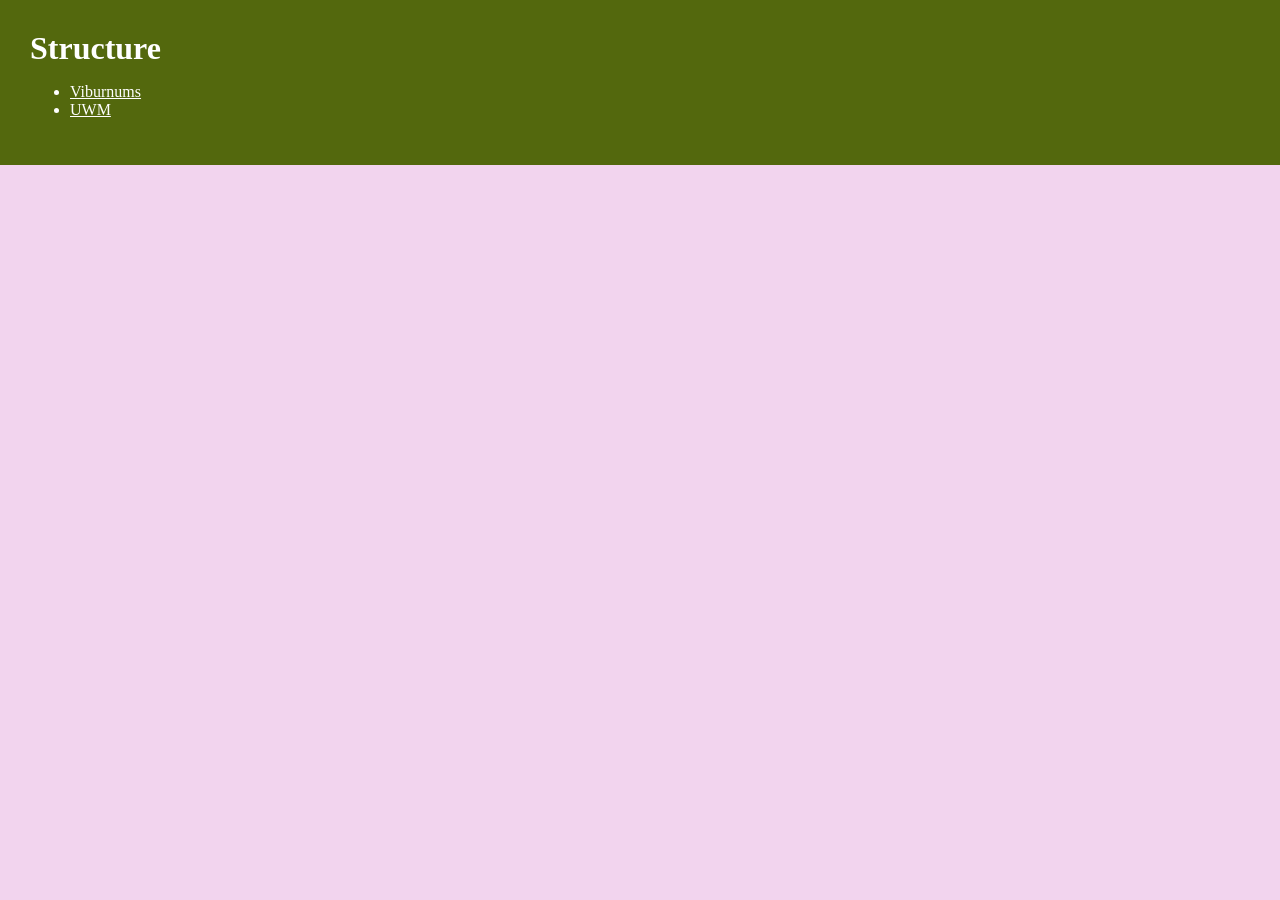
<file: index.html>
<!DOCTYPE html>
<html lang="en">
    <head>
        <meta charset="utf-8">
        <title>Structure</title>
        <link rel="stylesheet" href="styles.css">
    </head>


    <body>
        <header class="site-header">
         <h1 class="page-name">Structure</h1>  

            <ul>
                <li>
                    <a class="nav nav-links" href="viburnums.html">Viburnums</a>
                </li>
                <li>
                    <a class="nav-links" href="uwm.html">UWM</a>
                </li>
            </ul>
        </header>
    </body>


</html>
</file>
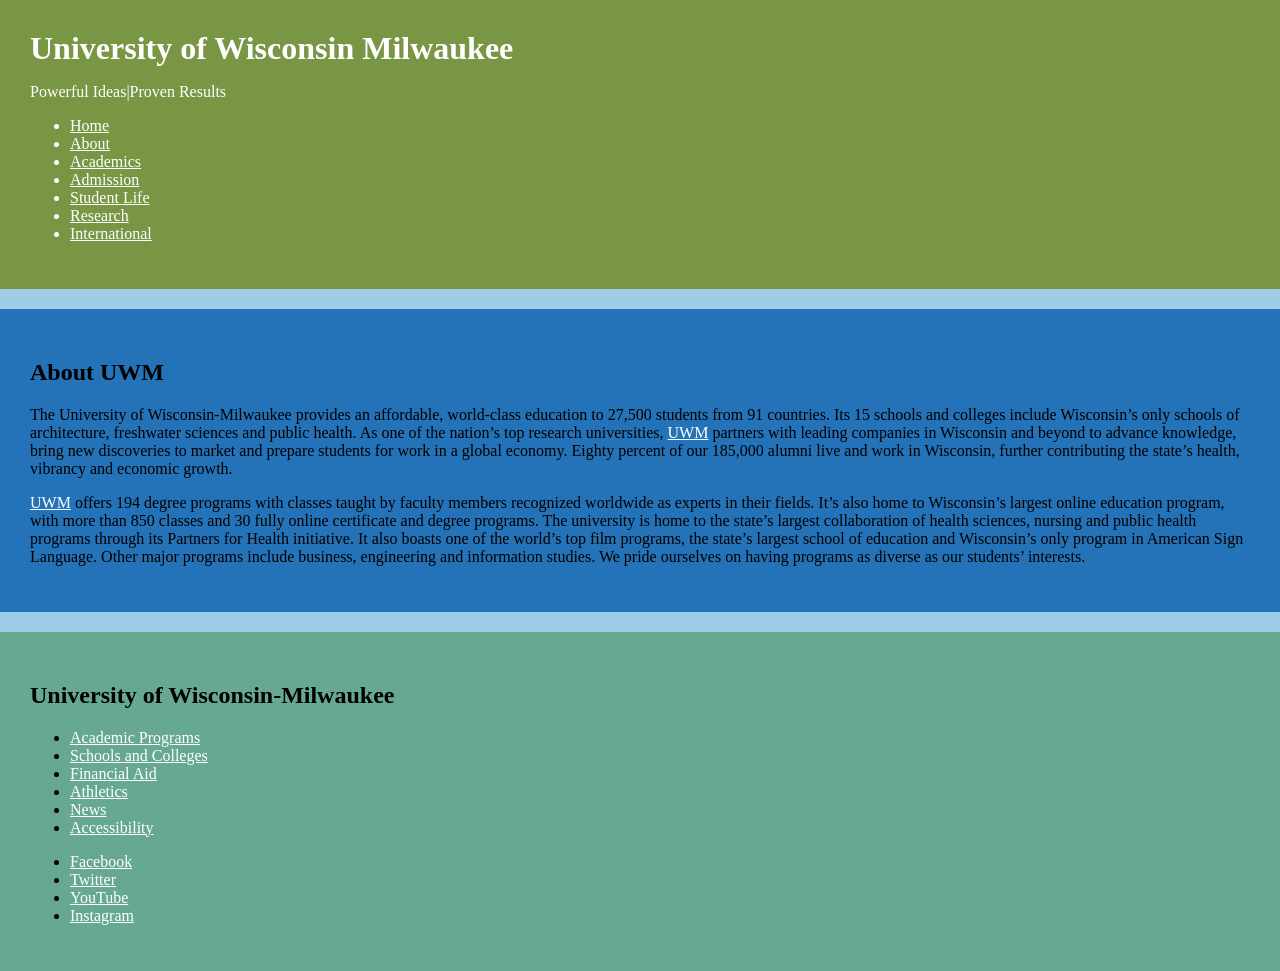
<file: uwm.html>
<!DOCTYPE html>
<html lang="en">
    <head>
        <meta charset="utf-8">
        <title>University of Wisconsin Milwaukee</title>
        <link rel="stylesheet" href="uwm.css">
    </head>


    <body>
        <header class="site-header">
         <h1 class="page-name">University of Wisconsin Milwaukee</h1>  

         <p>Powerful Ideas|Proven Results</p>

    <ul>
        <li><a class="nav-links" href="index.html">Home</a></li>
        <li><a class="nav-links" href="">About</a></li>
        <li><a class="nav-links" href=""> Academics</a></li>
        <li><a class="nav-links" href="">Admission</a></li>
        <li><a class="nav-links" href="">Student Life</a></li>
        <li><a class="nav-links" href="">Research</a></li>
        <li><a class="nav-links" href="">International</a></li>
    </ul>
        </header>

<main class="main-content">
    <h2>About UWM</h2>
    <p>The University of Wisconsin-Milwaukee provides an affordable, world-class education to 27,500 students from 91 countries. Its 15 schools and colleges include Wisconsin’s only schools of architecture, freshwater sciences and public health. As one of the nation’s top research universities, <a class="nav-links" href=""> UWM</a> partners with leading companies in Wisconsin and beyond to advance knowledge, bring new discoveries to market and prepare students for work in a global economy. Eighty percent of our 185,000 alumni live and work in Wisconsin, further contributing the state’s health, vibrancy and economic growth.</p>
    <p></p><a class="nav-links" href=""> UWM</a> offers 194 degree programs with classes taught by faculty members recognized worldwide as experts in their fields. It’s also home to Wisconsin’s largest online education program, with more than 850 classes and 30 fully online certificate and degree programs. The university is home to the state’s largest collaboration of health sciences, nursing and public health programs through its Partners for Health initiative. It also boasts one of the world’s top film programs, the state’s largest school of education and Wisconsin’s only program in American Sign Language. Other major programs include business, engineering and information studies. We pride ourselves on having programs as diverse as our students’ interests.</p>
</main>

<footer class="site-footer">
    <h2>University of Wisconsin-Milwaukee</h2>
    <ul>
        <li><a class="nav-links" href="">Academic Programs</a></li>
        <li><a class="nav-links" href="">Schools and Colleges</a></li>
        <li><a class="nav-links" href="">Financial Aid</a></li>
        <li><a class="nav-links" href="">Athletics</a></li>
        <li><a class="nav-links" href="">News</a></li>
        <li><a class="nav-links" href="">Accessibility</a></li>
    </ul>

    <ul>
        <li><a class="nav-links" href="">Facebook</a></li>
        <li><a class="nav-links" href="">Twitter</a></li>
        <li><a class="nav-links" href="">YouTube</a></li>
        <li><a class="nav-links" href="">Instagram</a></li>
    </ul>

</footer>


    </body>


</html>
</file>
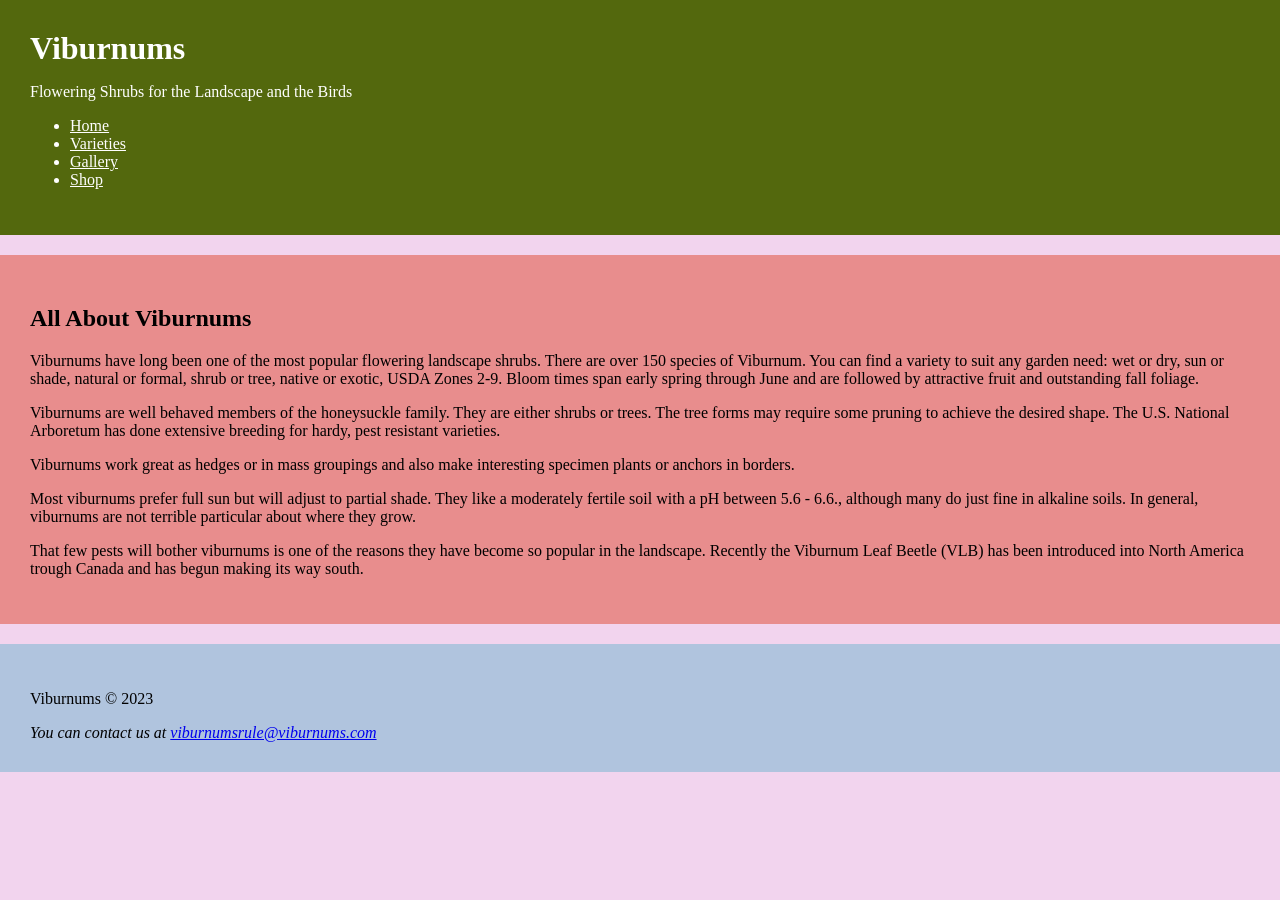
<file: viburnums.html>
<!DOCTYPE html>
<html lang="en">
    <head>
        <meta charset="utf-8">
        <title>Structure</title>
        <link rel="stylesheet" href="styles.css">
    </head>


    <body>
        <header class="site-header">
         <h1 class="page-name">Viburnums</h1>  

         <p>Flowering Shrubs for the Landscape and the Birds</p>

         <ul>
            <li><a class="nav-links" href="index.html">Home</a></li>
            <li><a class="nav-links" href="">Varieties</a></li>
            <li><a class="nav-links" href="">Gallery</a></li>
            <li><a class="nav-links" href="">Shop</a></li>
         </ul>

        </header>

<main class="main-content">
    <h2>All About Viburnums</h2>

    <p>Viburnums have long been one of the most popular flowering landscape shrubs. There are over 150 species of Viburnum. You can find a variety to suit any garden need: wet or dry, sun or shade, natural or formal, shrub or tree, native or exotic, USDA Zones 2-9. Bloom times span early spring through June and are followed by attractive fruit and outstanding fall foliage. </p>

    <p>Viburnums are well behaved members of the honeysuckle family. They are either shrubs or trees. The tree forms may require some pruning to achieve the desired shape. The U.S. National Arboretum has done extensive breeding for hardy, pest resistant varieties.</p>

    <p>Viburnums work great as hedges or in mass groupings and also make interesting specimen plants or anchors in borders.</p>

    <p>Most viburnums prefer full sun but will adjust to partial shade. They like a moderately fertile soil with a pH between 5.6 - 6.6., although many do just fine in alkaline soils. In general, viburnums are not terrible particular about where they grow.</p>

    <p>That few pests will bother viburnums is one of the reasons they have become so popular in the landscape. Recently the Viburnum Leaf Beetle (VLB) has been introduced into North America trough Canada and has begun making its way south.</p>
    
</main>

<footer class="site-footer">
    <p>Viburnums &copy; 2023</p>

    <address>
    You can contact us at <a href="mailto:viburnumsrule@viburnums.com">viburnumsrule@viburnums.com</a>
</address>
</footer>
    </body>


</html>
</file>
<file: styles.css>
html {
    background-color: rgb(242, 212, 238);
}

body {
    margin: 0;
}

.site-header {
    background-color: hsl(74, 78%, 23%);
    padding: 30px;
    color: #fff;
    margin-bottom: 20px;
}

.page-name {
    margin:0;
}

.nav-links {
    color:#fff
}

.nav-links:hover {
    background-color: aqua;
    color: black;
    padding: 10px;
}

.nav-links:active {
    background-color: coral;
}

.nav-links:focus {
    font-size: 30px;
} 


.main-content {
    background-color: rgb(232, 141, 141);
    padding: 30px;
    margin-bottom: 20px;

}
.site-footer {
    background-color: lightsteelblue;
    padding: 30px;
}
</file>
<file: uwm.css>
html {
    background-color: rgb(159, 205, 232);
}

body {
    margin: 0;
}

.site-header {
    background-color: rgb(121, 150, 68);
    padding: 30px;
    color: #fff;
    margin-bottom: 20px;
}

.page-name {
    margin:0;
}

.nav-links {
    color: #fff;
}

.main-content {
    background-color: rgb(36, 114, 183);
    padding: 30px;
    margin-bottom: 20px;
}

.site-footer {
    background-color: rgb(102, 168, 146);
    padding: 30px;
}
</file>
